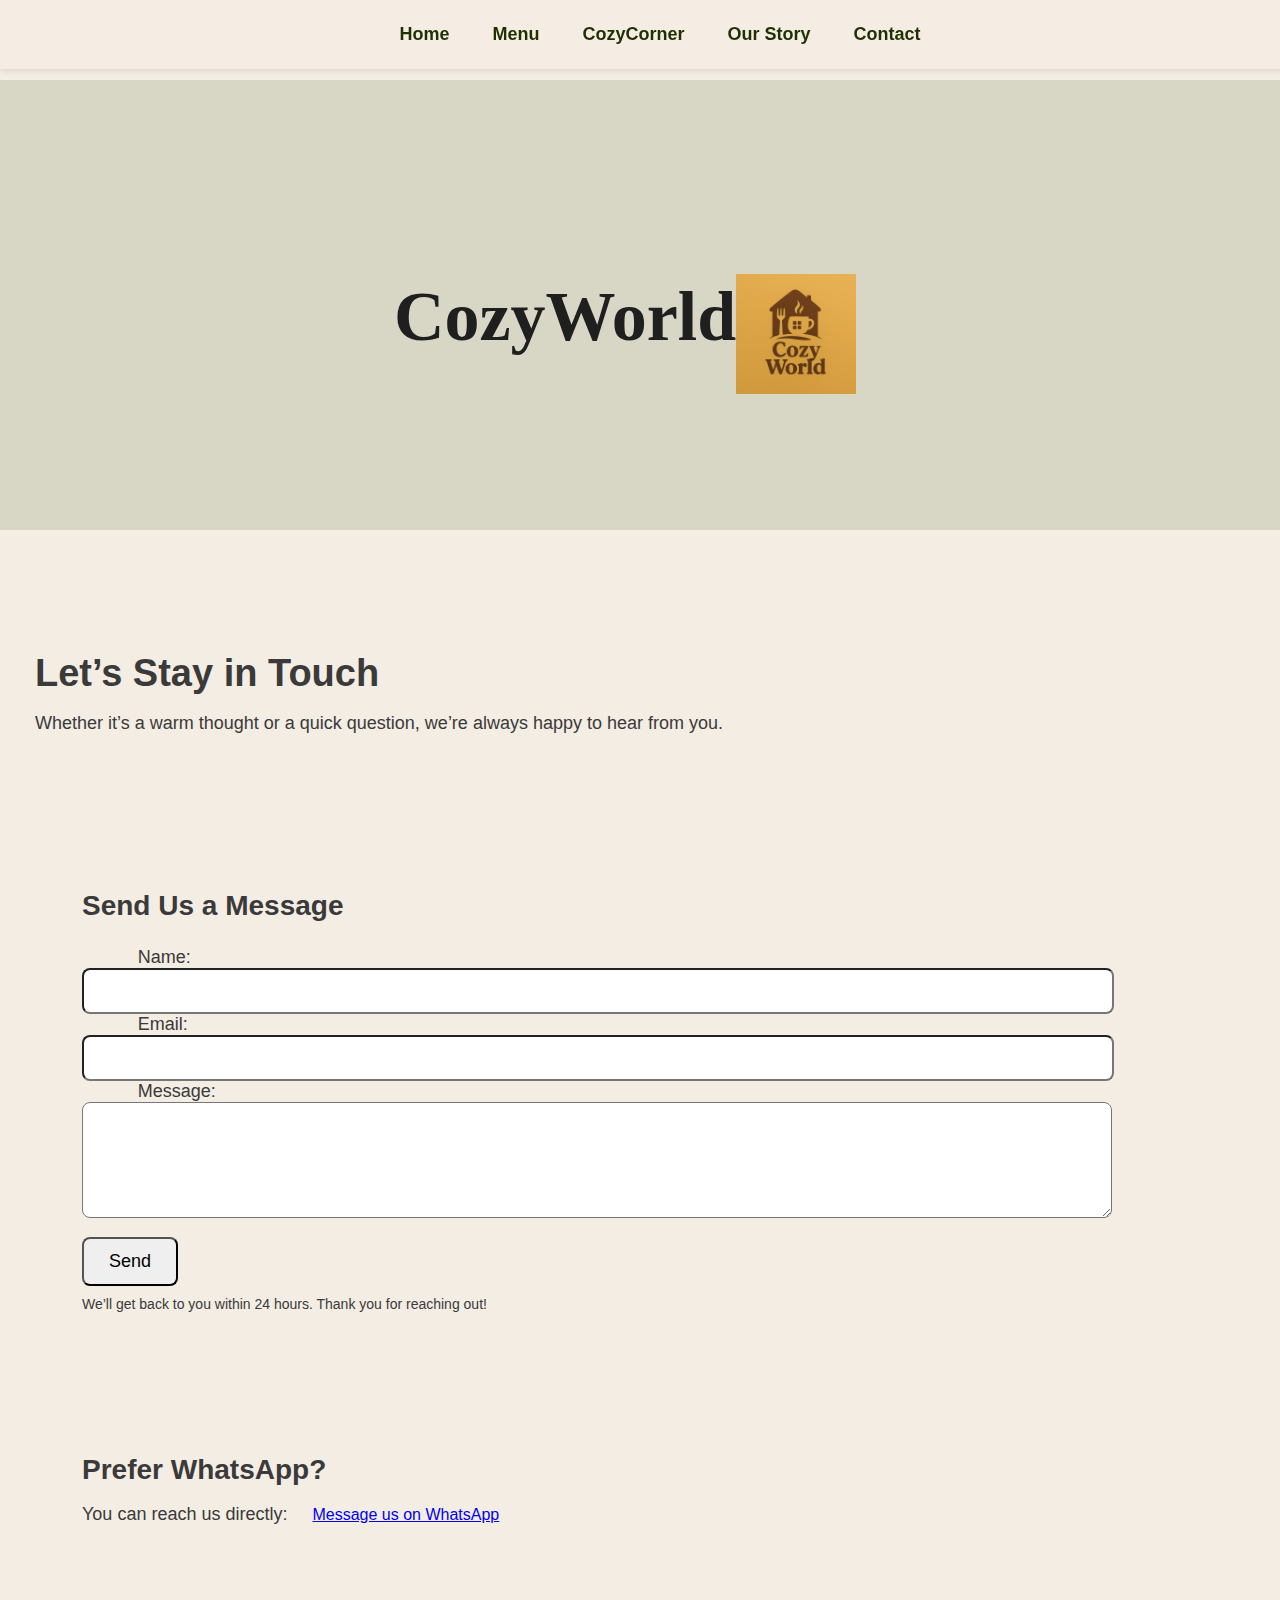
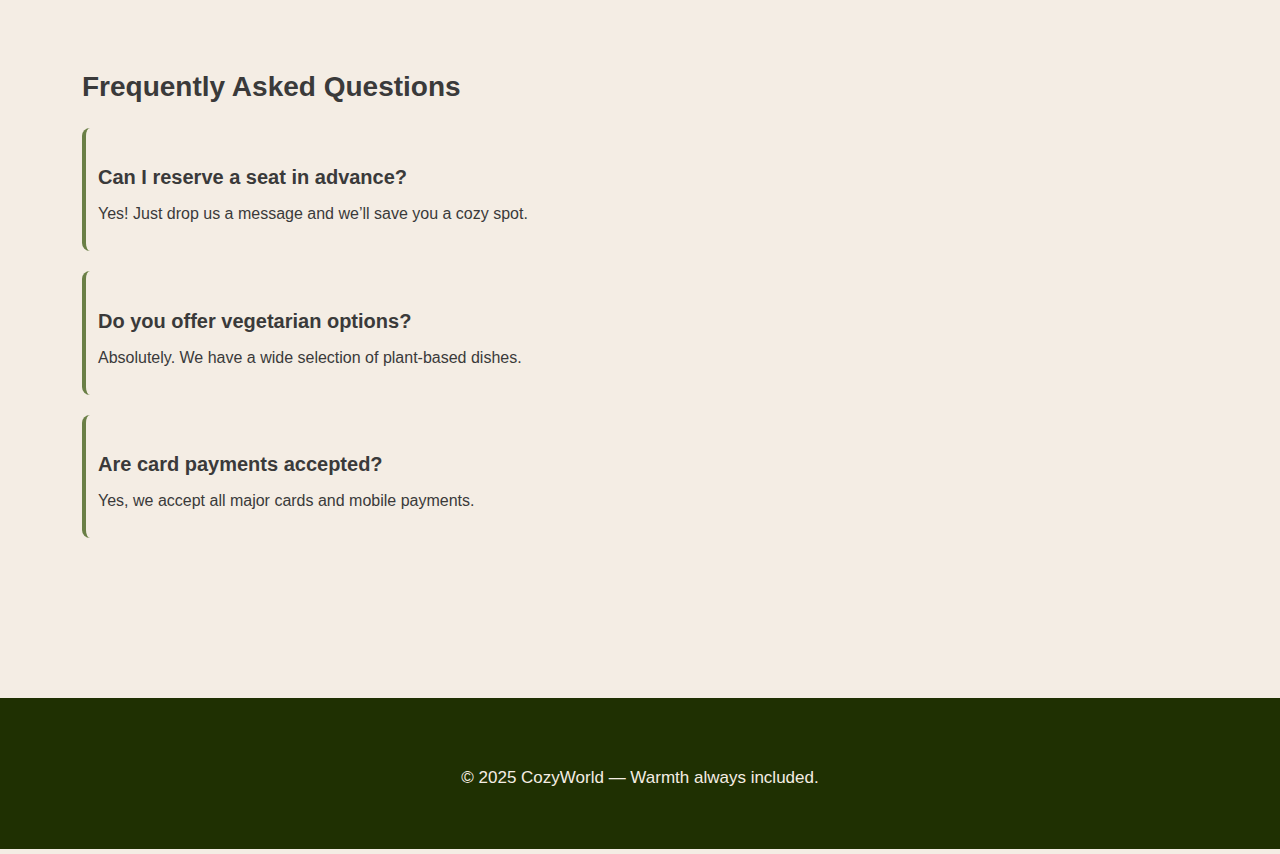
<file: contact.html>
<!DOCTYPE html>
<html lang="en">
  <head>
    <meta charset="UTF-8" />
    <meta name="viewport" content="width=device-width, initial-scale=1.0" />
    <title>Contact | CozyWorld</title>
    <link rel="stylesheet" href="stylesheet.css" />
  </head>
  <body class="contact-page">
    <nav>
      <a href="index.html#home" class="navh">Home</a>
      <a href="index.html#menu" class="navh">Menu</a>
      <a href="index.html#cozycorner" class="navh">CozyCorner</a>
      <a href="index.html#ourstory" class="navh">Our Story</a>
      <a href="contact.html" class="navh">Contact</a>
    </nav>

    <header>
        <div class="logo-title-container"> <h1 class="site-title">CozyWorld</h1>
          <div class="logo">
            <img src="images/logo.png" alt="CozyWorld café logo" />
          </div>
        </div>
      </header>

    <main>
      <section class="intro-contact">
        <h2>Let’s Stay in Touch</h2>
        <p>
          Whether it’s a warm thought or a quick question, we’re always happy to
          hear from you.
        </p>
      </section>

      <section class="contact-form">
        <h3>Send Us a Message</h3>
        <form
          action="mailto: mariamjumaa447@email.com"
          method="post"
          enctype="text/plain"
        >
          <label for="name">Name:</label>
          <input type="text" id="name" name="name" required />

          <label for="email">Email:</label>
          <input type="email" id="email" name="email" required />

          <label for="message">Message:</label>
          <textarea id="message" name="message" rows="5" required></textarea>

          <button type="submit">Send</button>
          <p class="thanks">
            We’ll get back to you within 24 hours. Thank you for reaching out!
          </p>
        </form>
      </section>

      <section class="whatsapp-contact">
        <h3>Prefer WhatsApp?</h3>
        <p>
          You can reach us directly:
          <a href="https://wa.me/963956702536" target="_blank"
            >Message us on WhatsApp</a
          >
        </p>
      </section>

      <section class="faq">
        <h3>Frequently Asked Questions</h3>
        <div class="question">
          <h4>Can I reserve a seat in advance?</h4>
          <p>Yes! Just drop us a message and we’ll save you a cozy spot.</p>
        </div>
        <div class="question">
          <h4>Do you offer vegetarian options?</h4>
          <p>Absolutely. We have a wide selection of plant-based dishes.</p>
        </div>
        <div class="question">
          <h4>Are card payments accepted?</h4>
          <p>Yes, we accept all major cards and mobile payments.</p>
        </div>
      </section>
    </main>

    <footer>
      <p>© 2025 CozyWorld — Warmth always included.</p>
    </footer>
  </body>
</html>
</file>
<file: stylesheet.css>
body {
  background-color: #f4ede4;
  font-family: 'Segoe UI', sans-serif;
  color: #3a3a3a;
  margin: 0;
  padding: 0;
  box-sizing: border-box;
  padding-top: 80px; /* مسافة من الأعلى لتعويض شريط التنقل الثابت */
}

/* ✅ شريط التنقل (Navigation Bar) */
nav {
  position: fixed;
  top: 0;
  left: 0;
  width: 100%;
  display: flex;
  justify-content: center;
  gap: 10px; /* مسافة أقل بين الروابط للجوال */
  background-color: rgba(244, 237, 228, 0.95); /* خلفية شبه شفافة */
  padding: 10px 5px; /* padding أقل للجوال */
  border-radius: 0;
  box-shadow: 0 2px 6px rgba(0, 0, 0, 0.1);
  z-index: 9999;
  border: none;
  flex-wrap: wrap; /* للسماح للروابط بالنزول لسطر جديد على الشاشات الصغيرة جداً */
}

nav a {
  color: #1f3002;
  text-decoration: none;
  font-weight: bold;
  font-size: 16px; /* حجم خط أصغر للجوال */
  padding: 6px 10px; /* padding أصغر للجوال */
  border-radius: 8px;
  transition: 0.3s ease-in-out;
  box-sizing: border-box;
  white-space: nowrap;
  border: 2px solid transparent;
}

nav a:hover {
  border: 2px solid #6a7f46;
  background-color: #f4ede4;
  box-shadow: 0 2px 4px rgba(0, 0, 0, 0.1);
}

/* ✅ الهيدر الافتراضي (لصفحة index.html - تنسيق الجوال) */
header {
  background-color: rgba(106, 127, 70, 0.2);
  -webkit-backdrop-filter: blur(6px);
  backdrop-filter: blur(6px);
  padding: 20px;
  min-height: 400px; /* ارتفاع أدنى أقل للجوال */
  display: flex;
  flex-direction: column; /* عمودي على الجوال */
  align-items: center;
  justify-content: center; /* توسيط المحتوى عمودياً */
  text-align: center;
}

.logo-title-container {
  display: flex;
  flex-direction: column; /* عمودي على الجوال */
  align-items: center;
  margin-top: 20px;
  margin-bottom: 10px;
}

.logo {
  flex-shrink: 0;
  margin-right: 0; /* لا هامش على الجوال */
  margin-bottom: 10px; /* مسافة بين اللوغو والعنوان على الجوال */
}

.logo img {
  width: 120px; /* حجم أصغر للوغو على الجوال */
  height: auto;
}

.site-title {
  font-size: 50px; /* حجم أصغر لعنوان الموقع على الجوال */
  font-family: 'Franklin Gothic Medium', serif;
  color: #1f1f1f;
  text-align: center;
  margin-top: 0;
}

/* ✅ قسم الـ Hero (لصفحة index.html - تنسيق الجوال) */
.hero {
  font-size: 18px; /* حجم خط أصغر للجوال */
  padding: 20px;
  line-height: 1.5;
  text-align: center;
  background-image: url('images/hero-background.jpg');
  background-size: cover;
  background-position: center;
  color: #3a3a3a;
  width: 90%; /* عرض أكبر على الجوال */
  max-width: 900px;
  box-sizing: border-box;
  margin-top: 15px;
  margin-bottom: 15px;
  opacity: 0; /* إخفاء مبدئي للرسوم المتحركة */
  -webkit-animation: fadeIn 1s ease-in-out forwards;
          animation: fadeIn 1s ease-in-out forwards; /* تطبيق الرسوم المتحركة */
}

/* ✅ الرسوم المتحركة (Animation) لـ Hero text */
@-webkit-keyframes fadeIn {
  from {
    opacity: 0;
    transform: translateY(20px);
  }
  to {
    opacity: 1;
    transform: translateY(0);
  }
}
@keyframes fadeIn {
  from {
    opacity: 0;
    transform: translateY(20px);
  }
  to {
    opacity: 1;
    transform: translateY(0);
  }
}

/* ========================================================================= */
/* --- تنسيقات أقسام المحتوى (تنسيقات الجوال أولاً) --- */
/* ========================================================================= */

main {
  padding: 15px; /* padding أقل للجوال */
}

#menu {
  padding-top: 40px; /* padding أقل للجوال */
  text-align: center;
}

#menu h2 {
  font-size: 38px; /* حجم أصغر للجوال */
  color: #1f3002;
  margin-bottom: 30px;
}

.menu-type {
  display: flex;
  flex-direction: column;
  align-items: center;
  gap: 30px; /* مسافة أقل بين العناصر */
}

.menu-type h3 {
  font-size: 28px; /* حجم أصغر للجوال */
  color: #6a7f46;
  margin-top: 30px;
  margin-bottom: 15px;
}

.menu-type ul {
  list-style: none;
  padding: 0;
  display: grid;
  grid-template-columns: 1fr; /* عمود واحد للجوال */
  gap: 20px; /* مسافة أقل بين عناصر القائمة */
  width: 100%;
}

.menu-type li {
  background-color: #ffffff;
  border-radius: 12px; /* حواف أقل استدارة */
  box-shadow: 0 2px 8px rgba(0, 0, 0, 0.08);
  padding: 20px;
  text-align: center;
  display: flex;
  flex-direction: column;
  align-items: center;
  justify-content: space-between;
}

.menu-type li img {
  max-width: 150px; /* حجم أصغر للصور */
  height: auto;
  margin-bottom: 10px;
  border-radius: 8px;
}

.menu-type li h4 {
  font-size: 24px; /* حجم أصغر */
  color: #1f3002;
  margin-bottom: 8px;
}

.menu-type li p {
  font-size: 16px; /* حجم أصغر */
  line-height: 1.4;
  margin-bottom: 10px;
}

.menu-type li .price {
  font-weight: bold;
  color: #6a7f46;
  font-size: 18px; /* حجم أصغر */
}

/* ✅ تنسيق قسم Cozy Corner (تنسيق الجوال) */
#cozycorner {
  background-color: #e6ded3;
  padding: 40px 15px; /* padding أقل للجوال */
  margin-top: 40px;
  text-align: center;
  border-radius: 12px;
  box-shadow: 0 2px 8px rgba(0, 0, 0, 0.08);
}

#cozycorner h3 {
  font-size: 38px; /* حجم أصغر للجوال */
  color: #1f3002;
  margin-bottom: 25px;
}

#cozycorner div {
  display: flex;
  flex-direction: column;
  align-items: center;
  gap: 25px;
}

#cozycorner p {
  font-size: 18px; /* حجم أصغر للجوال */
  line-height: 1.5;
  color: #3a3a3a;
  max-width: 800px;
}

#cozycorner img {
  max-width: 100%;
  height: auto;
  border-radius: 8px;
  box-shadow: 0 2px 8px rgba(0, 0, 0, 0.1);
}

/* ✅ تنسيق الفوتر (Footer) (تنسيق الجوال) */
footer {
  background-color: #1f3002;
  color: #f4ede4;
  padding: 40px 15px; /* padding أقل للجوال */
  margin-top: 40px;
  text-align: center;
}

footer h3 {
  font-size: 28px; /* حجم أصغر للجوال */
  color: #6a7f46;
  margin-bottom: 20px;
}

footer p,
footer li {
  font-size: 16px; /* حجم أصغر للجوال */
  line-height: 1.5;
  margin-bottom: 8px;
}

.rights {
  font-size: 14px; /* حجم أصغر للجوال */
  margin-top: 30px;
}

/* ========================================================================= */
/* --- تنسيقات خاصة بصفحة Contact.html (تنسيقات الجوال أولاً) --- */
/* ========================================================================= */

/* ✅ الهيدر في صفحة Contact.html (تنسيق الجوال) */
body.contact-page header {
  min-height: 250px; /* ارتفاع أقل للجوال */
  padding-top: 90px; /* مسافة من الأعلى لتعويض الـ nav الثابت */
  padding-bottom: 30px; /* مسافة من الأسفل */
}

body.contact-page header .logo {
  margin-bottom: 8px;
}

body.contact-page header .logo img {
  width: 100px; /* حجم أصغر للوغو في صفحة الكونتاكت على الجوال */
}

body.contact-page header h1.site-title {
  font-size: 60px; /* حجم أصغر لعنوان الكونتاكت على الجوال */
}

/* ✅ قسم intro-contact (تنسيق الجوال) */
.intro-contact {
  padding: 40px 15px;
  margin-top: 30px;
  max-width: 90%; /* عرض أكبر للجوال */
  border-radius: 12px;
}

.intro-contact h2 {
  font-size: 38px;
  margin-bottom: 15px;
}

.intro-contact p {
  font-size: 18px;
}

/* ✅ قسم contact-form (تنسيق الجوال) */
.contact-form {
  padding: 40px 15px;
  margin: 30px auto;
  max-width: 90%;
  border-radius: 12px;
}

.contact-form h3 {
  font-size: 28px;
  margin-bottom: 25px;
}

.contact-form form {
  gap: 15px;
}

.contact-form label {
  font-size: 18px;
  margin-left: 5%; /* مسافة أقل لليبل */
}

.contact-form input[type="text"],
.contact-form input[type="email"],
.contact-form textarea {
  width: 90%; /* عرض أكبر لعناصر الإدخال على الجوال */
  padding: 12px;
  border-radius: 8px;
  font-size: 16px;
}

.contact-form button[type="submit"] {
  padding: 12px 25px;
  border-radius: 8px;
  font-size: 18px;
  margin-top: 15px;
}

.contact-form .thanks {
  font-size: 14px;
  margin-top: 10px;
}

/* ✅ قسم whatsapp-contact (تنسيق الجوال) */
.whatsapp-contact {
  padding: 30px 15px;
  margin: 30px auto;
  max-width: 90%;
  border-radius: 12px;
}

.whatsapp-contact h3 {
  font-size: 28px;
  margin-bottom: 15px;
}

.whatsapp-contact p {
  font-size: 18px;
}

.whatsapp-contact a {
  padding: 10px 20px;
  border-radius: 8px;
  font-size: 16px;
}

/* ✅ قسم FAQ (تنسيق الجوال) */
.faq {
  padding: 40px 15px;
  margin: 30px auto;
  max-width: 90%;
  border-radius: 12px;
}

.faq h3 {
  font-size: 28px;
  margin-bottom: 25px;
}

.faq .question {
  margin-bottom: 20px;
  padding: 12px;
  border-radius: 8px;
  border-left: 4px solid #6a7f46;
}

.faq .question h4 {
  font-size: 20px;
  margin-bottom: 8px;
}

.faq .question p {
  font-size: 16px;
}

/* ========================================================================= */
/* --- Media Queries للشاشات الأكبر (Tablet) --- */
/* ========================================================================= */
@media (min-width: 768px) {
  /* ✅ شريط التنقل */
  nav {
    gap: 15px;
    padding: 14px 20px;
  }
  nav a {
    font-size: 18px;
    padding: 8px 12px;
  }

  /* ✅ الهيدر الافتراضي (index.html) */
  header {
    min-height: 550px;
    padding-top: 40px; /* مسافة أعلى أكبر للتابلت */
    flex-direction: column; /* تبقى عمودية أو يمكن تغييرها حسب التصميم */
  }

  .logo-title-container {
    flex-direction: row; /* تصبح أفقية على التابلت */
    justify-content: center;
    margin-top: 40px;
    margin-bottom: 20px;
  }

  .logo {
    margin-right: 30px;
    margin-bottom: 0;
  }

  .logo img {
    width: 180px; /* حجم أكبر للوغو */
  }

  .site-title {
    font-size: 70px; /* حجم أكبر للعنوان */
  }

  .hero {
    font-size: 24px;
    padding: 30px;
    margin-top: 20px;
    margin-bottom: 20px;
  }

  /* ✅ أقسام المحتوى */
  main {
    padding: 20px;
  }

  #menu h2 {
    font-size: 48px;
  }

  .menu-type h3 {
    font-size: 36px;
  }

  .menu-type ul {
    grid-template-columns: repeat(auto-fit, minmax(250px, 1fr)); /* عمودين أو أكثر */
    gap: 30px;
  }

  .menu-type li img {
    max-width: 160px;
  }

  .menu-type li h4 {
    font-size: 26px;
  }

  .menu-type li p {
    font-size: 17px;
  }

  .menu-type li .price {
    font-size: 19px;
  }

  #cozycorner {
    padding: 50px;
    margin-top: 50px;
  }

  #cozycorner h3 {
    font-size: 48px;
  }

  #cozycorner p {
    font-size: 22px;
  }

  footer {
    padding: 50px 20px;
    margin-top: 50px;
  }

  footer h3 {
    font-size: 32px;
  }

  footer p,
  footer li {
    font-size: 17px;
  }

  .rights {
    font-size: 15px;
  }

  /* ✅ تنسيقات خاصة بصفحة Contact.html للتابلت */
  body.contact-page header {
    min-height: 300px;
    padding-top: 100px;
    padding-bottom: 50px;
  }
  body.contact-page header .logo img {
    width: 120px;
  }
  body.contact-page header h1.site-title {
    font-size: 70px;
  }}
</file>
